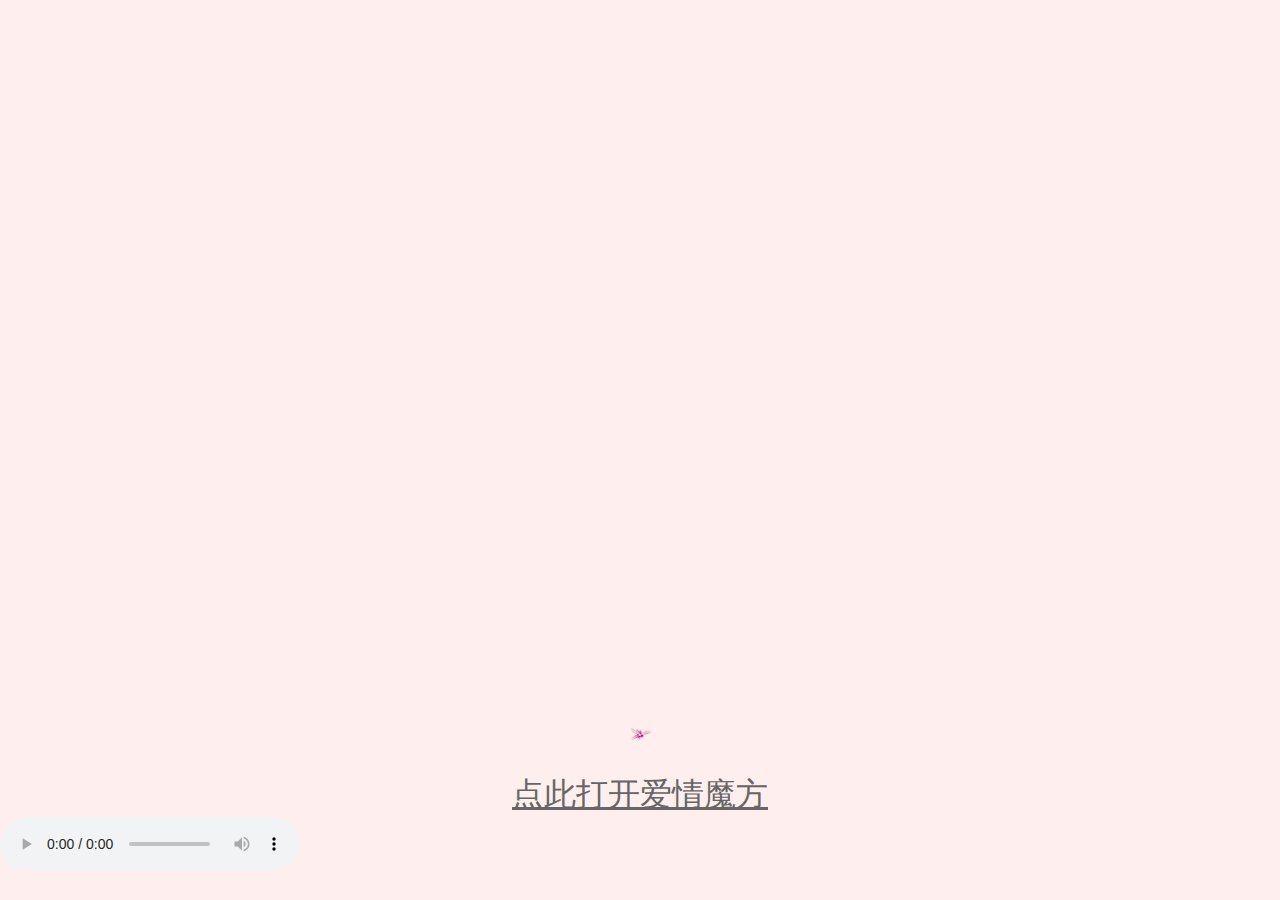
<file: index.html>
<!DOCTYPE HTML>
<html xmlns="http://www.w3.org/1999/xhtml" xml:lang="en" lang="en">
<head>
	<title>Our Love Story</title>
	<meta http-equiv="content-type" content="text/html; charset=UTF-8">
	<style type="text/css">
		@font-face {
			font-family: digit;
			src: url('digital-7_mono.ttf') format("truetype");
		}
	</style>
	<link href="css/default.css" type="text/css" rel="stylesheet">
	<script type="text/javascript" src="js/jquery.js"></script>
	<script type="text/javascript" src="js/garden.js"></script>
    <script type="text/javascript" src="js/functions.js"></script>
</head>

<body>
	<div id="mainDiv">
		<div id="content">
			<div id="loveHeart">
				<canvas id="garden"></canvas>
				<div id="words">
					<div id="messages">
						Xinyuan, I have fallen in love with you for
						<div id="elapseClock"></div>
					</div>
					<div id="loveu">
						Love u forever and ever.<br/>
						<div class="signature">- chenheng</div>
					</div>
				</div>
			</div>
		</div>
		<div id="copyright">
			<a href="rotate.html">点此打开爱情魔方</a> <br />
		</div>
	</div>
	<script type="text/javascript">
		var offsetX = $("#loveHeart").width() / 2;
		var offsetY = $("#loveHeart").height() / 2 - 55;
		var together = new Date();
		together.setFullYear(2021, 4, 5);
		together.setHours(20);
		together.setMinutes(0);
		together.setSeconds(0);
		together.setMilliseconds(0);
		
		if (!document.createElement('canvas').getContext) {
			var msg = document.createElement("div");
			msg.id = "errorMsg";
			msg.innerHTML = "Your browser doesn't support HTML5!<br/>Recommend use Chrome 14+/IE 9+/Firefox 7+/Safari 4+"; 
			document.body.appendChild(msg);
			$("#code").css("display", "none")
			$("#copyright").css("position", "absolute");
			$("#copyright").css("bottom", "10px");
		    document.execCommand("stop");
		} else {
			setTimeout(function () {
				startHeartAnimation();
			}, 500);

			timeElapse(together);
			setInterval(function () {
				timeElapse(together);
			}, 300);

			adjustCodePosition();
			$("#code").typewriter();
		}
	</script>
	<audio controls autoplay="autoplay">
	<source src="http://www.ihaoge.net/kw/antiserver.kuwo.cn/anti.s?rid=MUSIC_7149583&response=res&format=mp3|aac&type=convert_url&br=128kmp3&agent=iPhone&callback=getlink&jpcallback=getlink.mp3">
</body>
</html>
</file>
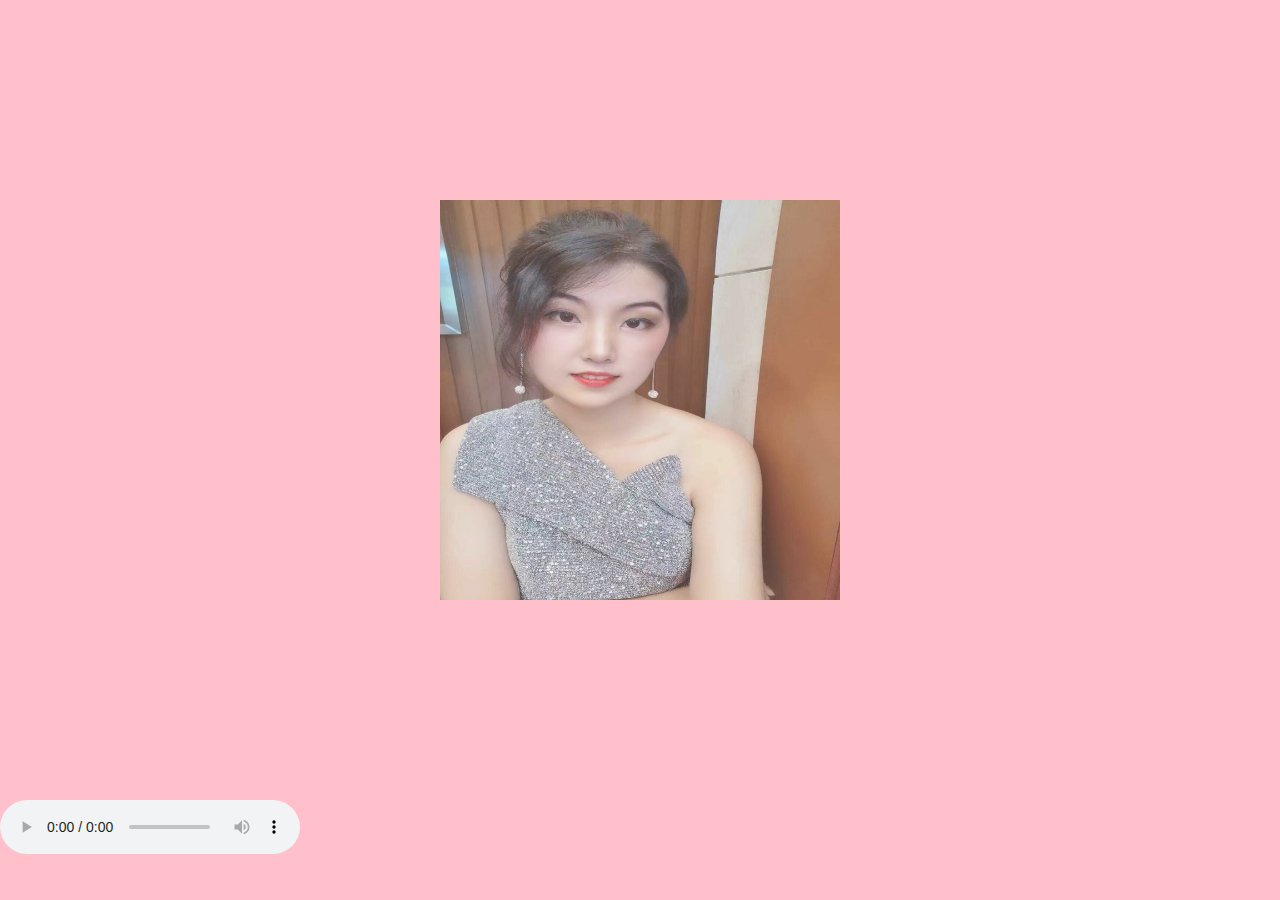
<file: rotate.html>
<!DOCTYPE html>
<html>
	<head>
		<meta charset="utf-8">
		<title>旋转相册</title>
	</head>
	
	<body>
		<link rel="stylesheet" type="text/css" href="css/style.css">
		<div class="box">
			<div class="box1"><img src="imgs/1.jpg" width="400px" height="400px"> </div>
			<div class="box2"><img src="imgs/2.jpg" width="400px" height="400px"> </div>
			<div class="box3"><img src="imgs/3.jpg" width="400px" height="400px"> </div>
			<div class="box4"><img src="imgs/4.jpg" width="400px" height="400px"> </div>
			<div class="box5"><img src="imgs/5.jpg" width="400px" height="400px"> </div>
			<div class="box6"><img src="imgs/6.jpg" width="400px" height="400px"> </div>
		</div>
		<audio controls autoplay="autoplay">
		<source src="http://www.ihaoge.net/kw/antiserver.kuwo.cn/anti.s?rid=MUSIC_7149583&response=res&format=mp3|aac&type=convert_url&br=128kmp3&agent=iPhone&callback=getlink&jpcallback=getlink.mp3">
	</body>
</html>
</file>
<file: css/default.css>
body{margin:0;padding:0;background:#fee;font-size:32px;overflow:auto}#mainDiv{width:100%;height:100%}#loveHeart{float:left;width:670px;height:625px}#garden{width:100%;height:100%}#elapseClock{text-align:right;font-size:18px;margin-top:10px;margin-bottom:10px}#words{font-family:"sans-serif";width:500px;font-size:24px;color:#666}#messages{display:none}#elapseClock .digit{font-family:"digit";font-size:36px}#loveu{padding:5px;font-size:22px;margin-top:80px;margin-right:120px;text-align:right;display:none}#loveu .signature{margin-top:10px;font-size:20px;font-style:italic}#clickSound{display:none}#code{float:left;width:440px;height:400px;color:#333;font-family:"Consolas","Monaco","Bitstream Vera Sans Mono","Courier New","sans-serif";font-size:22px}#code .string{color:#2a36ff}#code .keyword{color:#7f0055;font-weight:bold}#code .placeholder{margin-left:15px}#code .space{margin-left:7px}#code .comments{color:#3f7f5f}#copyright{margin-top:10px;text-align:center;width:100%;color:#666}#errorMsg{width:100%;text-align:center;font-size:24px;position:absolute;top:100px;left:0}#copyright a{color:#666}
</file>
<file: css/style.css>
/* @author : 追风小义 */
* {
	padding: 0;
	margin: 0;
}

body {
	background-color: pink;
}
.box {
			margin: 200px auto; 
			width: 400px;
			height: 400px;
			background-color: #efefef;
			font-size: 50px;
			text-align: center;
			line-height: 400px;
			position: relative;
			transform-style:preserve-3d ;
			
			animation: rotate 10s linear infinite;
		}
		@keyframes rotate{
			from{
				transform: rotateX(0deg) rotateY(0deg) rotateZ(0deg) translateZ(200px);
			}
			to{
				transform: rotateX(360deg) rotateY(360deg) rotateZ(360deg) translateZ(200px);
			}
		}
		.box1 {
			width: 400px;
			height: 400px;
			background-color: #FF0000;
			opacity: 0.8;  /* 透明度 */ 
		}
		.box2 {
			position: absolute;
			top: 0;
			left:-400px;
			width:400px;
			height:400px;
			background-color: #ffaa00;
			opacity: 0.8;
			transform-origin:right ;
			transform: rotateY(-90deg);
		}
		.box3 {
			position: absolute;
			top: -400px;
			left:0;
			width:400px;
			height:400px;
			background-color: #ffff00;
			opacity: 0.8;
			transform-origin:bottom ;
			transform: rotateX(90deg);
		}
		.box4 {
			position: absolute;
			top: 0;
			right:-400px;
			width:400px;
			height:400px;
			background-color: #55ff00;
			opacity: 0.8;
			transform-origin: left;
			transform: rotateY(90deg);
		}
		.box5 {
			position: absolute;
			top: 400px;
			left:0;
			width:400px;
			height:400px;
			background-color: #55aaff;
			opacity: 0.8;
			transform-origin: top;
			transform: rotateX(-90deg);
		}
		.box6 {
			position: absolute;
			top: 0;
			left:0;
			width:400px;
			height:400px;
			background-color: #5500ff;
			opacity: 0.8;
			transform: translateZ(-400px);
		}
</file>
